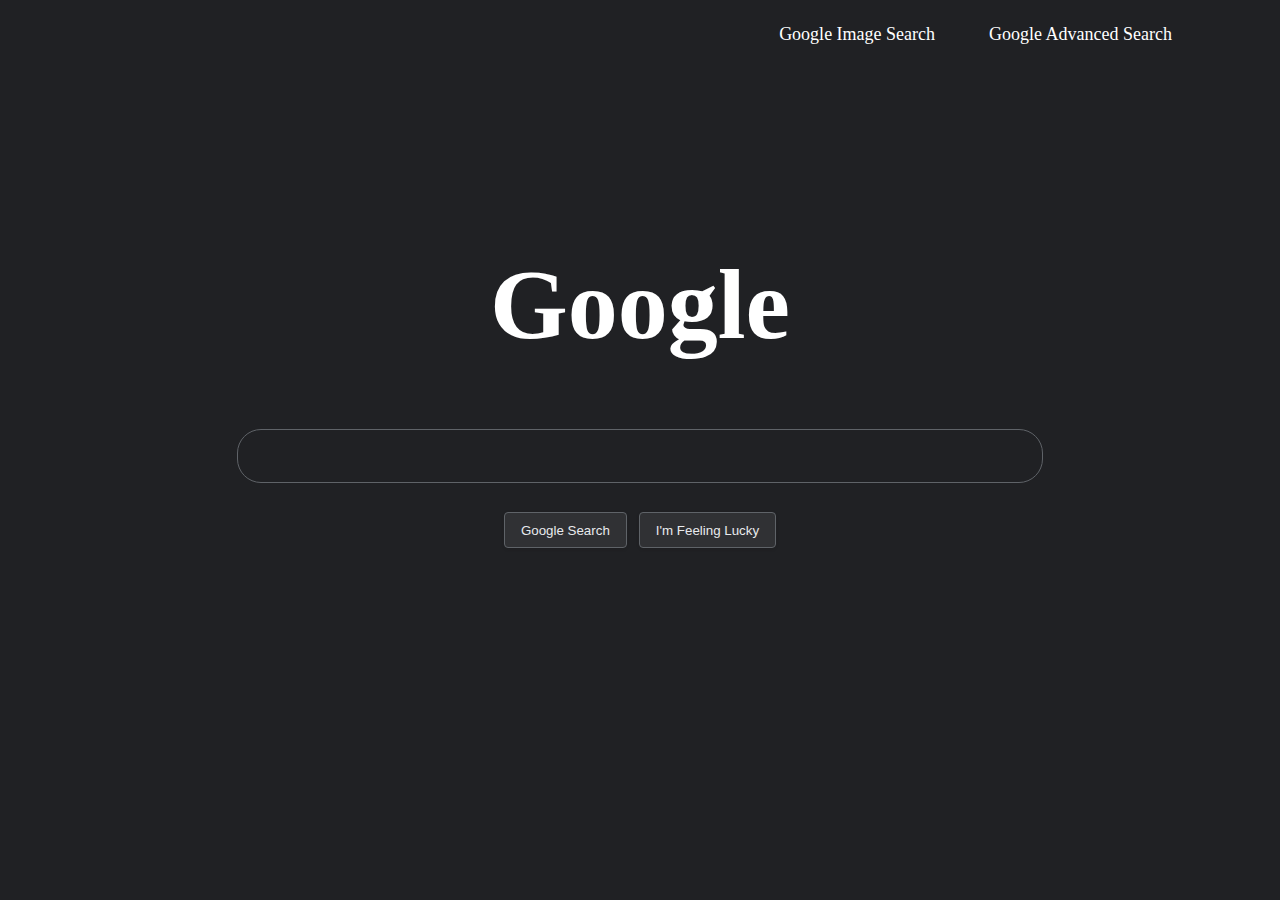
<file: index.html>
<!DOCTYPE html>
<html lang="en">
    <head>
        <title>Google Search</title>
        <link rel="stylesheet" href="styles.css">
    </head>
    <body>
     
     <nav>
        <ul>
            <li><a href="Images_Search.html">Google Image Search</a></li>
            <li><a href="Advanced_Search.html">Google Advanced Search</a></li>
        </ul>
     </nav>

      <form action="https://google.com/search">
        <h1>Google</h1>
        <input type="text" id="search" name="q"> <br><br>
        <input type="submit" name="btnK" value="Google Search" class="btn">  
        <input type="submit" name="btnI" value="I'm Feeling Lucky" class="btn">
    </form>
</html>
</file>
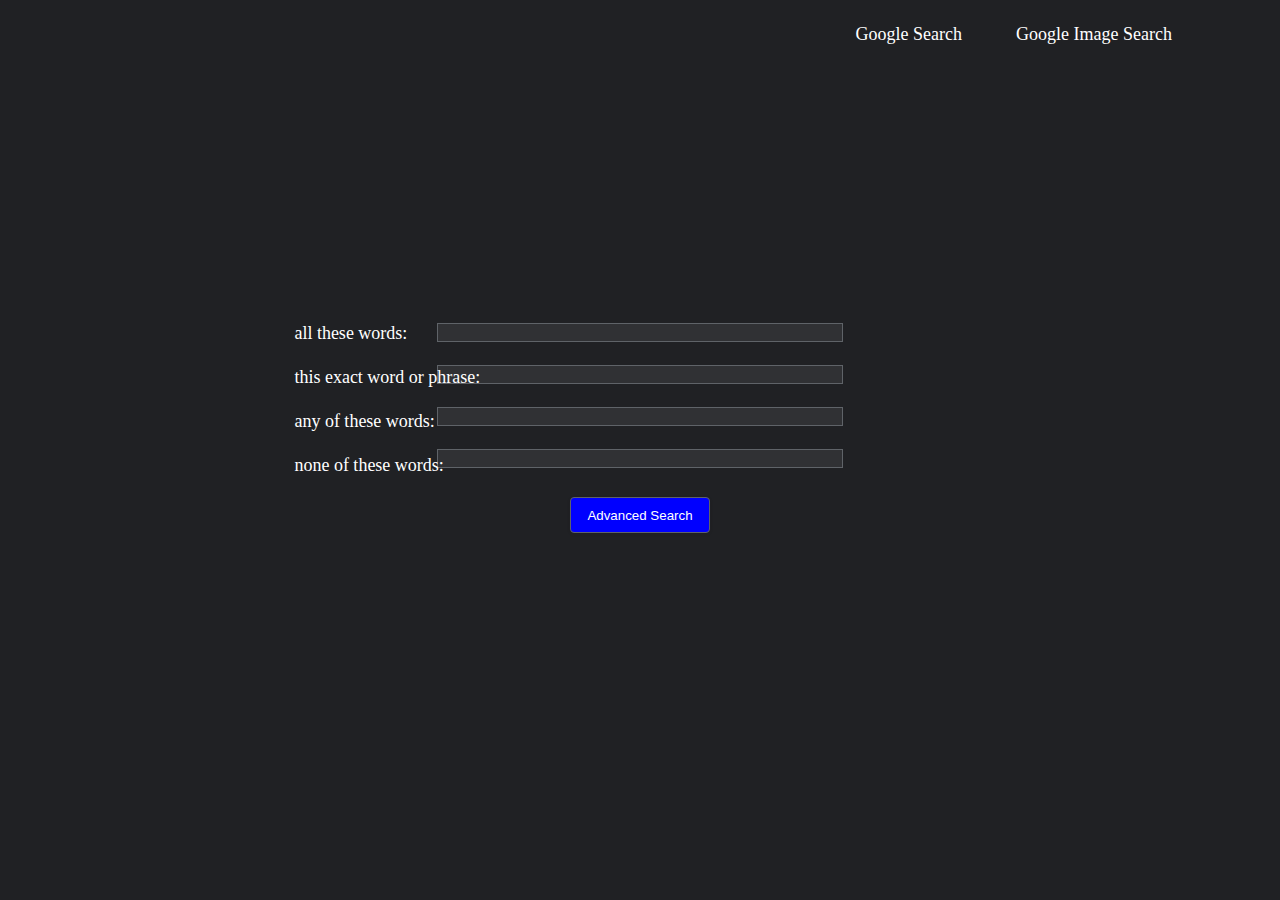
<file: Advanced_Search.html>
<!DOCTYPE html>
<html lang="en">
    <head>
        <title>Google Advanced Search</title>
        <link rel="stylesheet" href="styles.css">
    </head>
    <body>
     
     <nav>
        <ul>
            <li><a href="index.html">Google Search</a></li>
            <li><a href="Images_Search.html">Google Image Search</a></li>
        </ul>
     </nav>

      <form action="https://google.com/search">
        <div id="description_paragraphs">
            <p>all these words: </p> 
            <p>this exact word or phrase:</p> 
            <p>any of these words:</p> 
            <p>none of these words:</p> 
        </div>
        <div id="description_input">
            <input type="text" class="input_fields" name="as_q"> <br>
            <input type="text" class="input_fields" name="as_epq"> <br>
            <input type="text" class="input_fields" name="as_oq"> <br>
            <input type="text" class="input_fields" name="as_eq"> <br> <br>
            <input type="submit" value="Advanced Search" class="btn" id="btn_advanced">
        </div>
    </form>



</html>
</file>
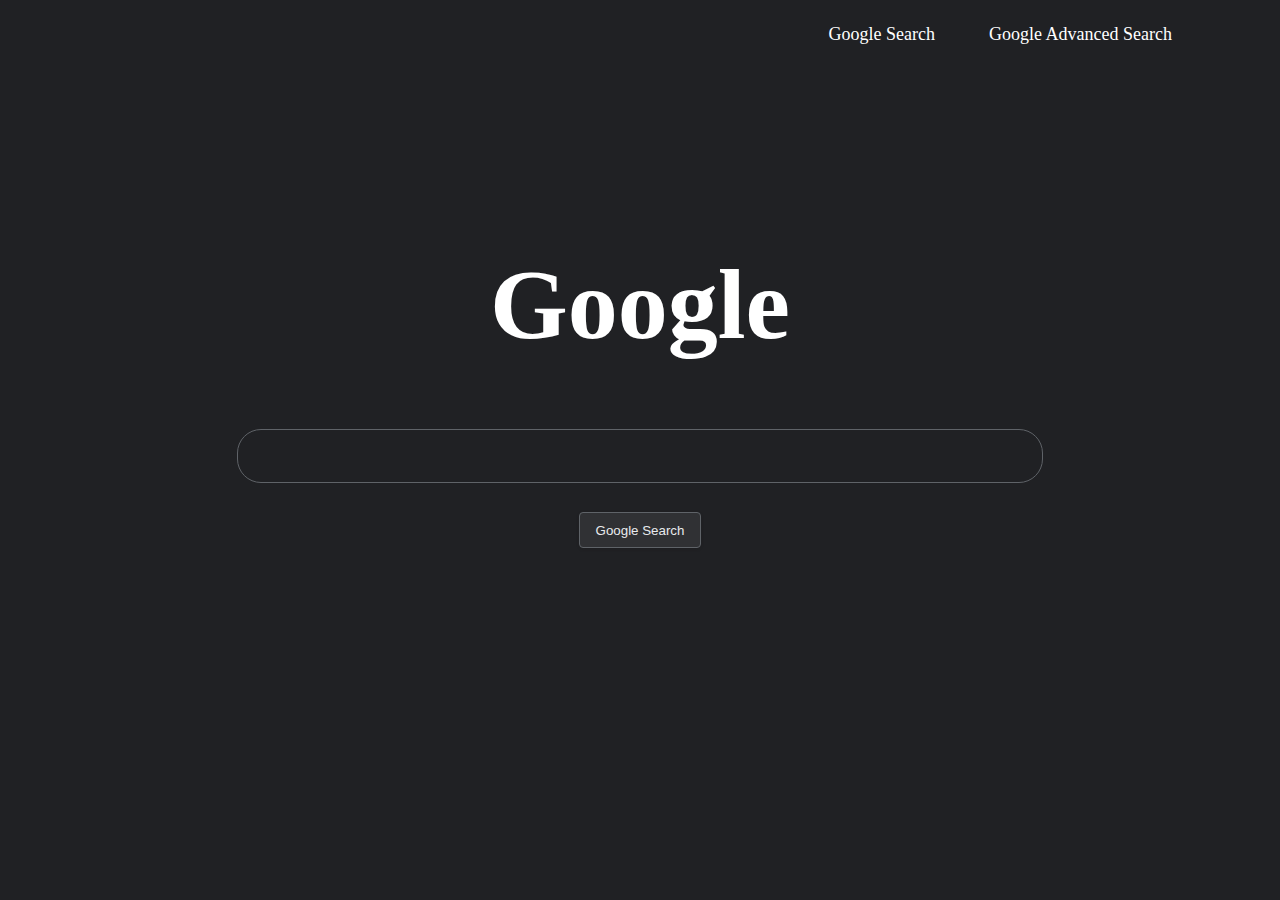
<file: Images_Search.html>
<!DOCTYPE html>
<html lang="en">
    <head>
        <title>Google Image Search</title>
        <link rel="stylesheet" href="styles.css">
    </head>
    <body>
     
     <nav>
        <ul>
            <li><a href="index.html">Google Search</a></li>
            <li><a href="Advanced_Search.html">Google Advanced Search</a></li>
        </ul>
     </nav>

      <form action="http://images.google.com/images">
        <h1>Google</h1>
        <input type="text" id="search" name="q"> <br><br>
        <input type="submit" value="Google Search" class="btn"> 
    </form>
</html>
</file>
<file: styles.css>
body {
    background-color:#202124;
    color:white;
}

nav {
    float:right; 
    margin-right:50px;
}

nav ul li {
    display:inline;
    margin-right: 50px;    
}

nav ul li a {
    text-decoration:none;
    color:white;
    font-size:18px;
}

nav ul li a:hover {
    border-bottom: 1px solid white;
}

form {
    
    position:absolute;
    top:20%;
    position: absolute;
    margin-left: auto;
    margin-right: auto;
    left: 0;
    right: 0;
    text-align: center;
}

form h1 {
    font-size:100px;
}

#search {
    width: 800px;
    height: 50px;
    border-radius:24px;
    border: 1px solid #5f6368;
    background-color:#202124;
    font-size:16px;
    color:white;
}

#search:hover {
    background-color:#373b41;
}

.btn {
    box-shadow: 0 1px 3px rgba(23, 23, 23, 0.24);
    background-color: #303134;
    border: 1px solid #5f6368;
    color: #e8eaed;
    border-radius: 4px;
    margin: 11px 4px;
    padding: 0 16px;
    line-height: 27px;
    height: 36px;
    min-width: 54px;
    text-align:center;
    cursor: pointer;
    user-select:none;
}

#description_paragraphs {
    position:absolute;
    left:23%;
    margin-top:120px;
}

#description_paragraphs p {
    margin-top: 23px;
    font-size: 18px;
    text-align: left;
}

#description_input {
    margin-top:120px;
}

.input_fields {
    width:400px;
    margin-top:23px;
    background-color:#303134;
    border: 1px solid #5f6368;
    color:white;
}

#btn_advanced {
    background-color:blue;
    color:white;
}
</file>
